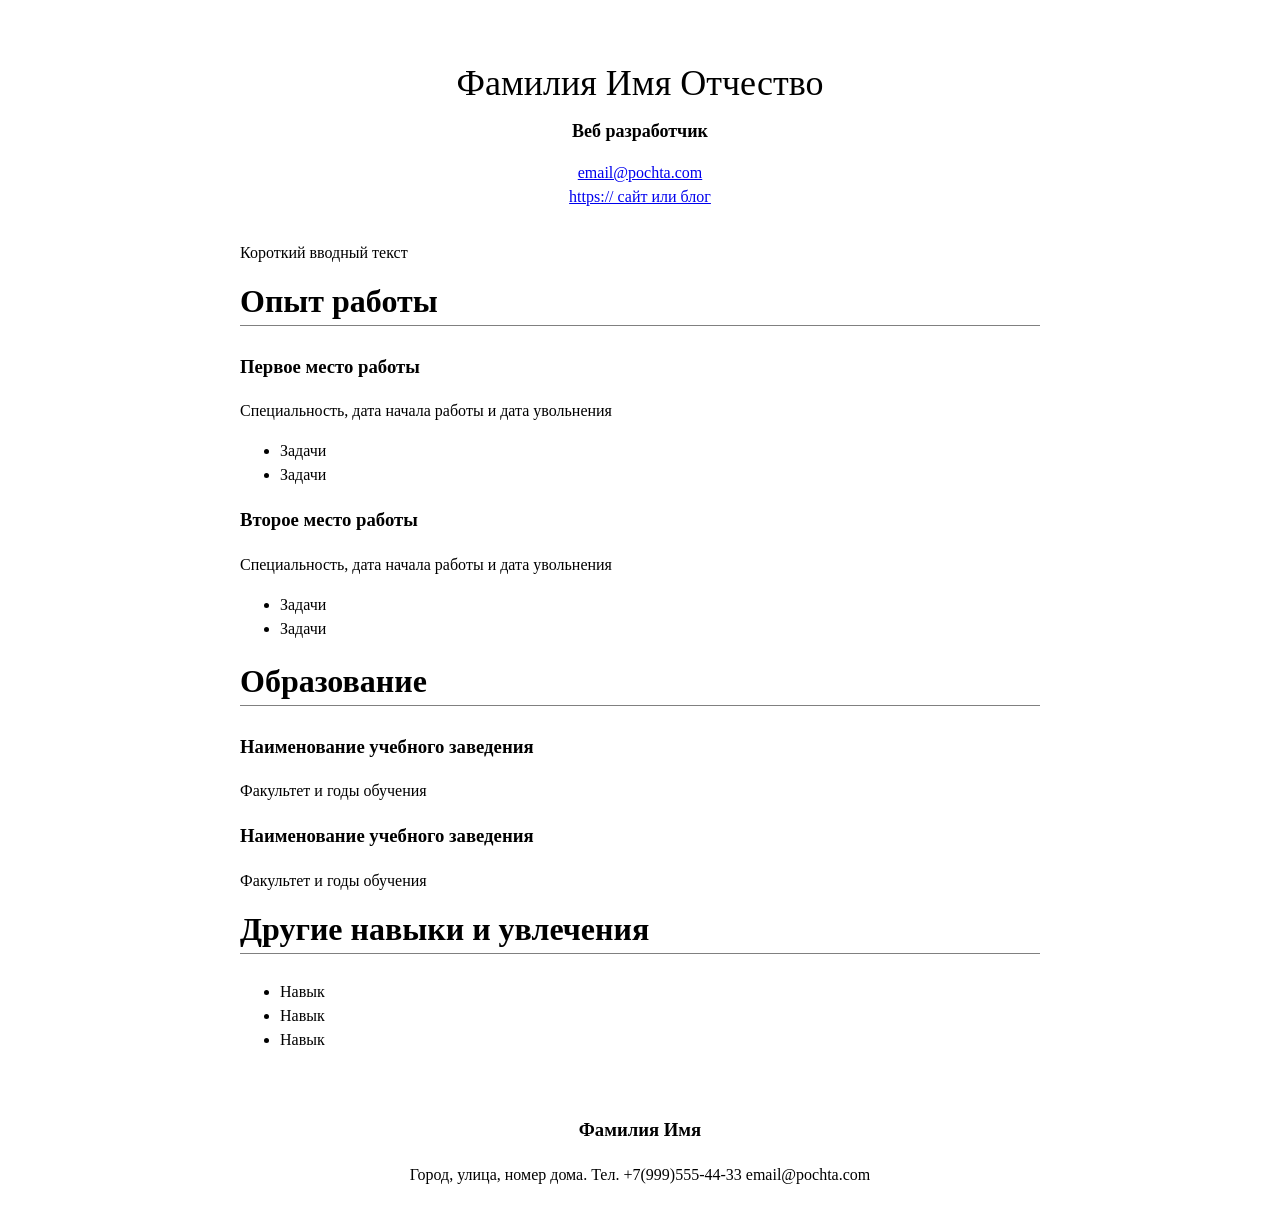
<file: index.html>
<!DOCTYPE html>
<html lang="ru">

<head>
  <meta charset="UTF-8">
  <meta http-equiv="X-UA-Compatible" content="IE=edge">
  <meta name="viewport" content="width=device-width, initial-scale=1.0">
  <title>Document</title>
  <link rel="stylesheet" href="/style.css">
</head>

<body>
  <div id="header">
    <h1>
      Фамилия Имя Отчество
    </h1>
      <h2 class="header-title">
      Веб разработчик
    </h2>
    <p>
      <a href="111">email@pochta.com</a> <br>
      <a href="111">https:// сайт или блог</a>
    </p>
  </div>
  <div id="main">
    <p>
      Короткий вводный текст
    </p>
    <h2>
      Опыт работы
    </h2>
    
    <h3>Первое место работы</h3>
    <p>
      Специальность, дата начала работы и дата увольнения
    </p>
    <ul>
      <li>Задачи</li>
      <li>Задачи</li>
    </ul>
    <h3>Второе место работы</h3>
    <p>
      Специальность, дата начала работы и дата увольнения
    </p>
    <ul>
      <li>Задачи</li>
      <li>Задачи</li>
    </ul>
    
    <h2>
      Образование
    </h2>
    <h3>Наименование учебного заведения</h3>
    <p>
      Факультет и годы обучения
    </p>
    <h3>Наименование учебного заведения</h3>
    <p>
      Факультет и годы обучения
    </p>
    
    <h2>
      Другие навыки и увлечения
    </h2>
    
    <ul>
      <li>Навык</li>
      <li>Навык</li>
      <li>Навык</li>
    </ul>
  </div>
  <div id="footer">
    <h3>
      Фамилия Имя
    </h3>
    <p>
      Город, улица, номер дома. Тел. +7(999)555-44-33 email@pochta.com
    </p>
  </div>
</body>

</html>
</file>
<file: style.css>
body {
  font-family: Georgia;
  font-size: 16px;
  margin: 0 auto;   /* center content */
  max-width: 800px; /* limit width */
  line-height: 1.5;
  padding-top: 32px;
  padding-bottom: 32px;
}

p {
  margin-bottom: 12px;
}

h1 {
  font-weight: 400;
  font-size: 36px;
  margin-bottom: 0px;
}

h2 {
  font-size: 32px;
  margin-top: 8px;
  border-bottom: 1px solid grey;
}

h2.header-title {
  font-size: 18px;
  border-bottom: none;
  margin-bottom: 10px;
}

div#header {
  text-align:center;
  margin-bottom: 32px;
}

div#main {
  
}

div#footer{
  text-align:center;
  margin-top: 64px;
}
</file>
